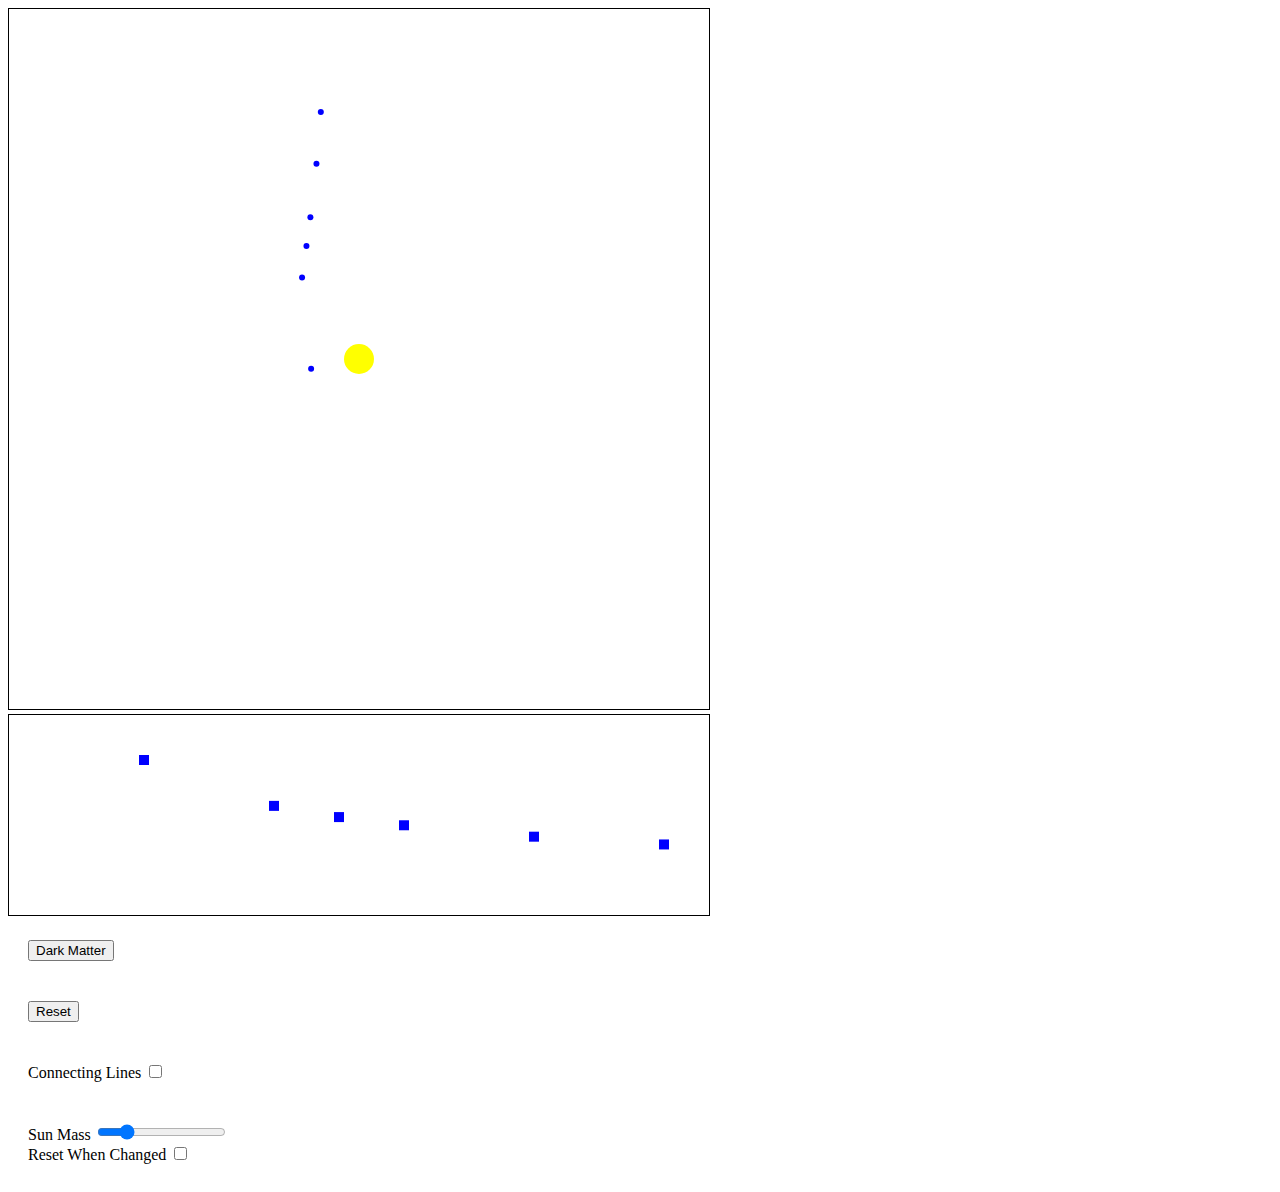
<file: Dark_Matter/index.html>
<!DOCTYPE html>
<div>
  <canvas id="screen" width="700" height="700" style="border:1px solid"></canvas>
  <canvas id="rotationCurve" width="700" height="200" style="border:1px solid"></canvas>
</div>

<div id="options">

  <div style="padding: 20px">
    <button type="button" id="changeMode">Dark Matter</button>
  </div>

  <div style="padding: 20px">
    <button type="button" id="resetButton">Reset</button>
  </div>

  <div style="padding: 20px">
    <span>Connecting Lines</span>
    <input type="checkbox" id="lines">
  </div>

  <div id="sunMassIndex" style="padding: 20px">
  <div>
    <span>Sun Mass</span>
    <input type="range" min="0" max="5000" value="1000" id="massSlider"></input>
  </div>
  <div>
    <span>Reset When Changed</span>
    <input type="checkbox" id="reset?"></input>
  </div>
  </div>

  <div id = "sliderIndex" style="padding: 20px">
    <span>Dark Matter Halo</span>
    <input type="range" min="0" max="350" value="150" id="DMSlider"></input>
  </div>

  <script src="script.js"></script>
</div>
</file>
